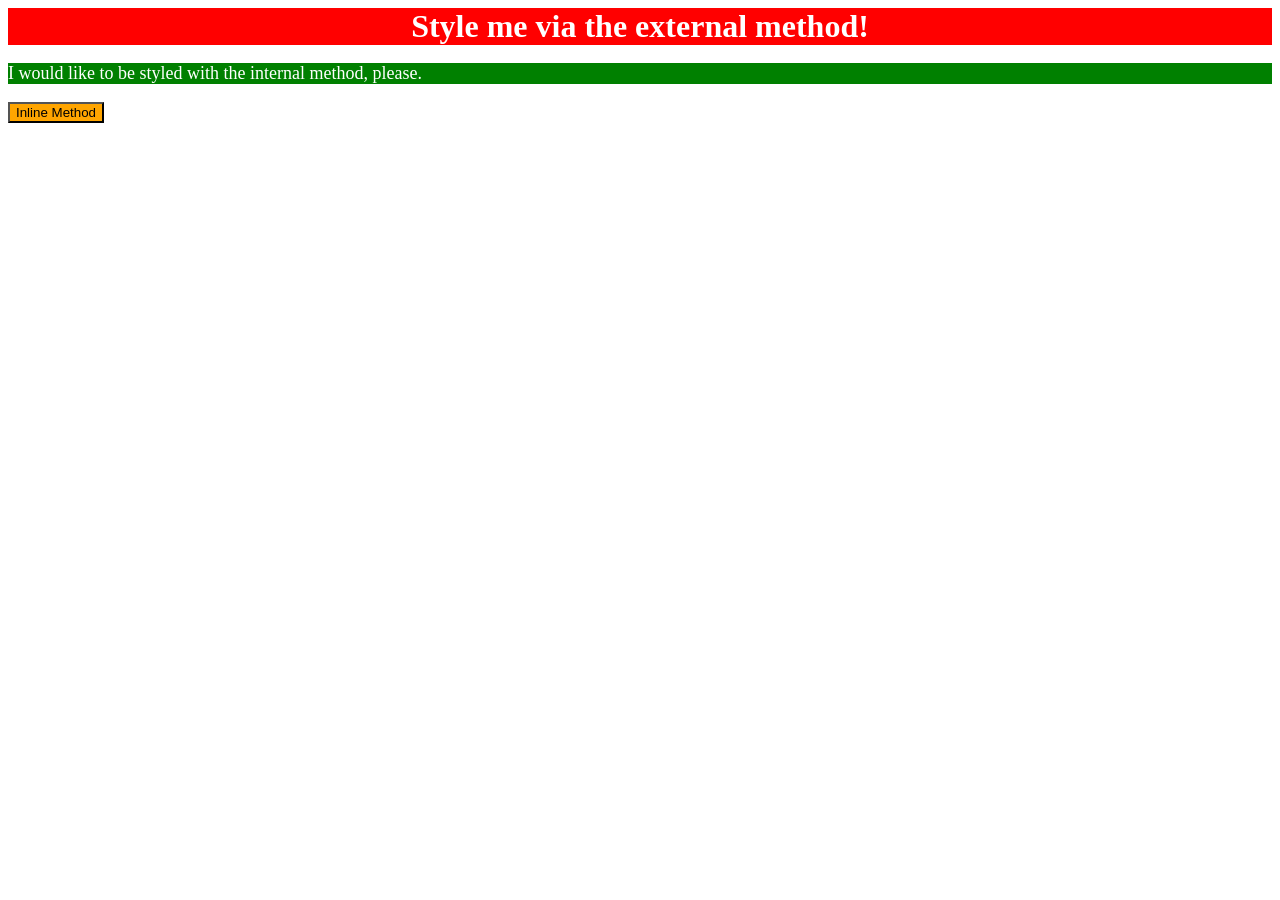
<file: foundations/intro-to-css/01-css-methods/index.html>
<!DOCTYPE html>
<html lang="en">
  <head>
    <meta charset="UTF-8">
    <meta http-equiv="X-UA-Compatible" content="IE=edge">
    <meta name="viewport" content="width=device-width, initial-scale=1.0">
    <title>Methods for Adding CSS</title>
    <link rel="stylesheet" href="style.css"/>

    <style>
      p {
        background-color: green;
        color: white;
        font-size: 18px;
      }
    </style>
    
  </head>
  <body>
    <div>Style me via the external method!</div>
    <p>I would like to be styled with the internal method, please.</p>
    <button style="background-color: orange; font: size 18px;">Inline Method</button>
  </body>
</html>
</file>
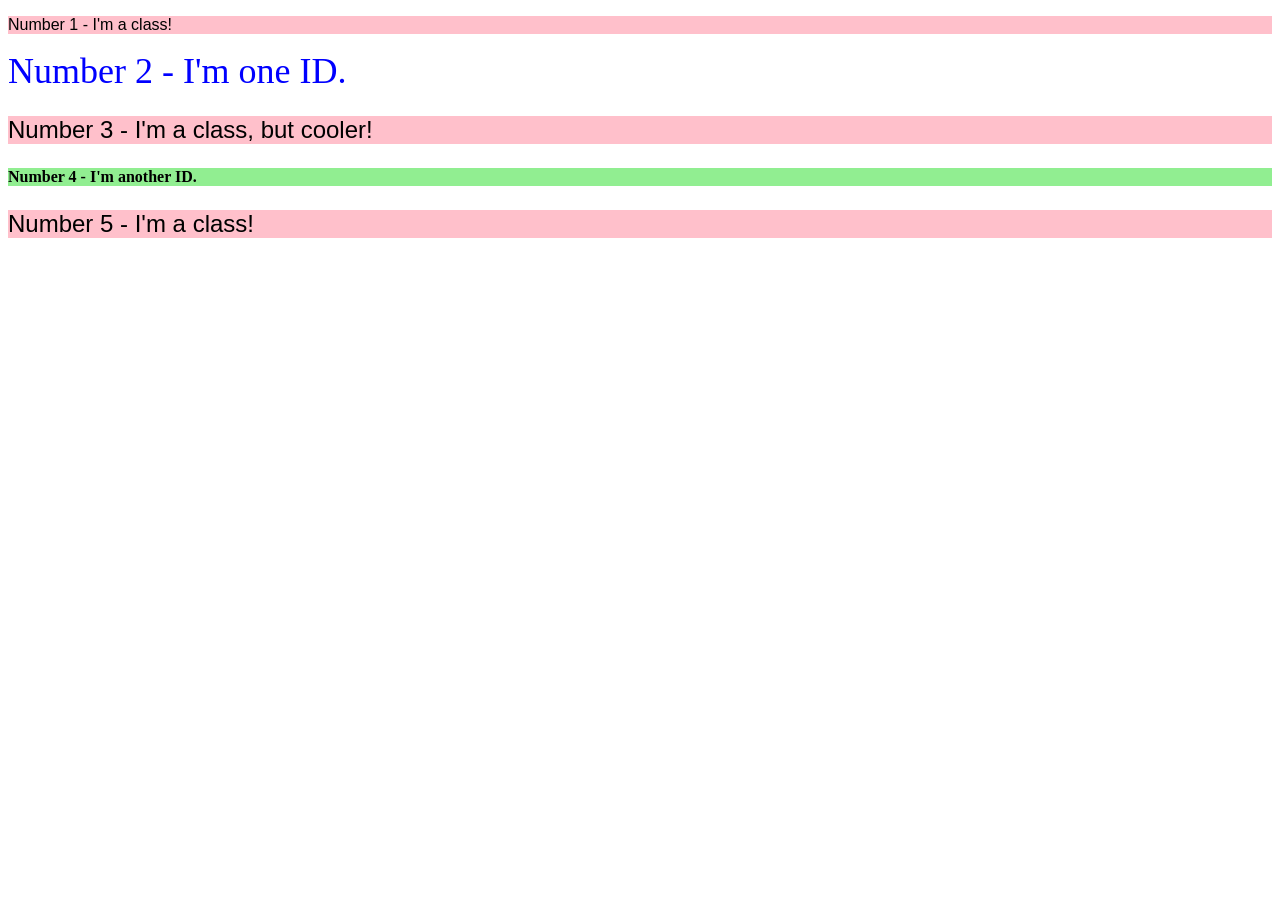
<file: foundations/intro-to-css/02-class-id-selectors/index.html>
<!DOCTYPE html>
<html lang="en">
  <head>
    <meta charset="UTF-8">
    <meta http-equiv="X-UA-Compatible" content="IE=edge">
    <meta name="viewport" content="width=device-width, initial-scale=1.0">
    <title>Class and ID Selectors</title>
    <link rel="stylesheet" href="style.css">
  </head>
  <body>
    <p class="odd-number">Number 1 - I'm a class!</p>
    <div id="num2">Number 2 - I'm one ID.</div>
    <p class="odd-number diff-font">Number 3 - I'm a class, but cooler!</p>
    <div id="num4">Number 4 - I'm another ID.</div>
    <p class="odd-number diff-font">Number 5 - I'm a class!</p>
  </body>
</html>
</file>
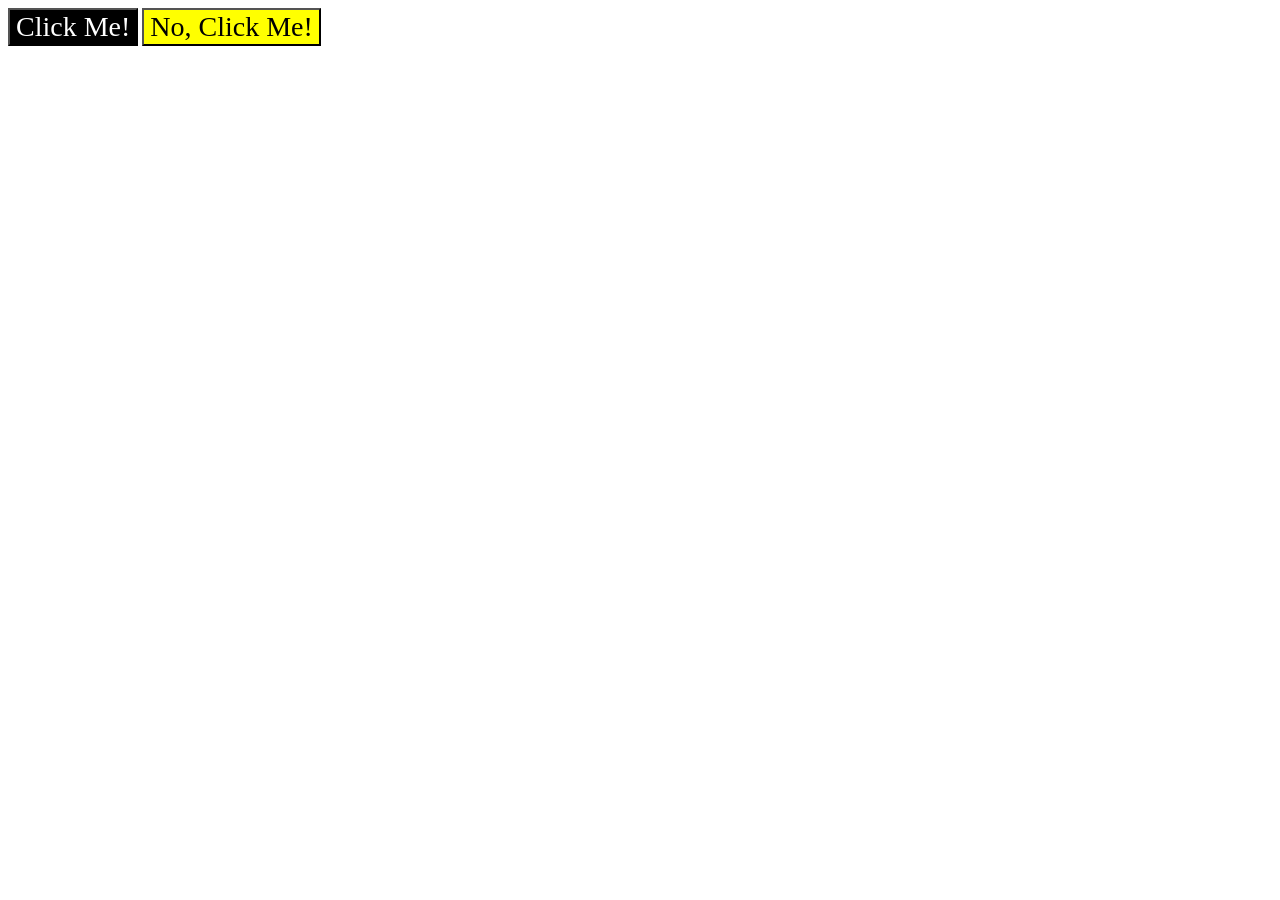
<file: foundations/intro-to-css/03-grouping-selectors/index.html>
<!DOCTYPE html>
<html lang="en">
  <head>
    <meta charset="UTF-8">
    <meta http-equiv="X-UA-Compatible" content="IE=edge">
    <meta name="viewport" content="width=device-width, initial-scale=1.0">
    <title>Grouping Selectors</title>
    <link rel="stylesheet" href="style.css">
  </head>
  <body>
    <button class="btn1">Click Me!</button>
    <button class="btn2">No, Click Me!</button>
  </body>
</html>
</file>
<file: foundations/intro-to-css/01-css-methods/style.css>
div {
    background-color: red;
    color: white;
    font-weight: bold;
    font-size: 32px;
    text-align: center;
}
</file>
<file: foundations/intro-to-css/02-class-id-selectors/style.css>
/* Add CSS Styling */
.odd-number {
  background-color: #ffc0cb;
  font-family: Verdana, "DejaVu", sans-serif;
}

#num2 {
  color: rgb(0, 0, 255);
  font-size: 36px;
}

.diff-font {
  font-size: 24px;
}

#num4 {
  background-color: hsl(120, 73%, 75%);
  font-weight: bold;
}
</file>
<file: foundations/intro-to-css/03-grouping-selectors/style.css>
/* Add CSS Styling */

.btn1,
.btn2 {
    font-family:'Times New Roman', Times, serif;
    font-size: 28px;
}

.btn1 {
    background-color: black;
    color: white;
}

.btn2 {
    background-color: yellow;
}
</file>
